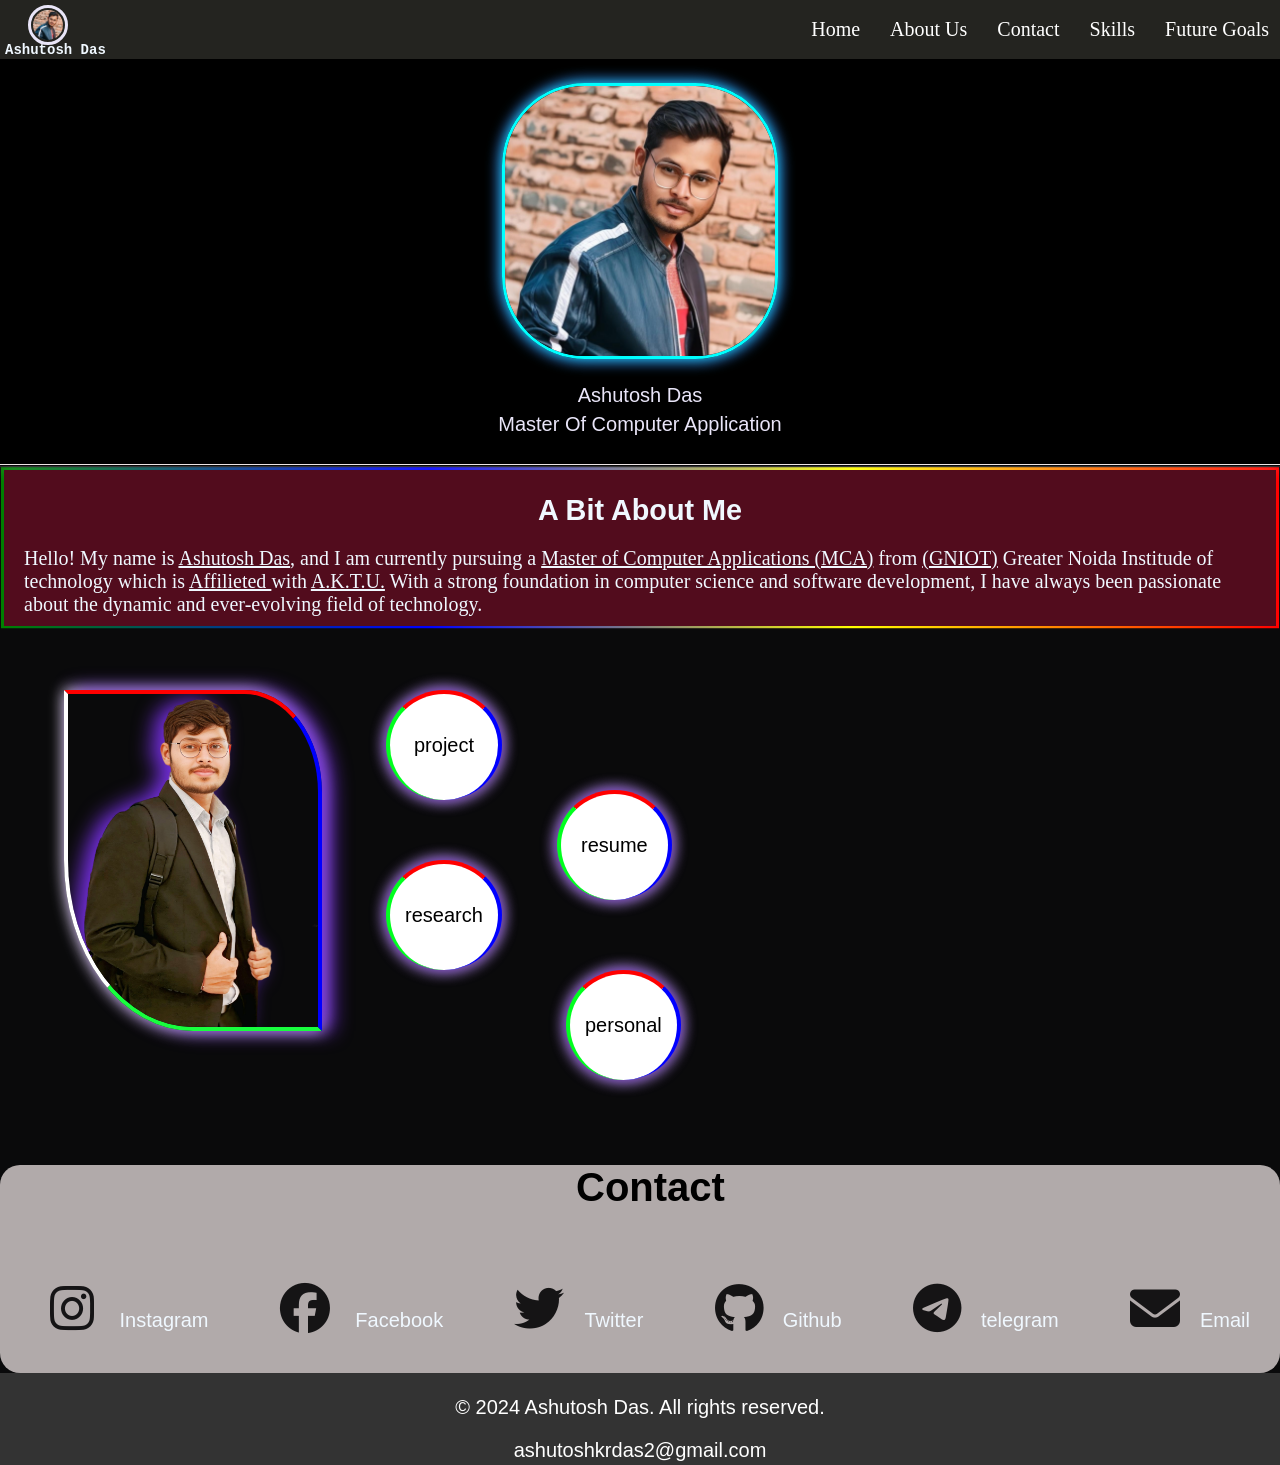
<file: index.html>
<!DOCTYPE html>
<html lang="en">
<head>
    <meta charset="UTF-8">
    <meta name="viewport" content="width=device-width, initial-scale=1.0">
    <title>Document</title>
    <link rel="stylesheet" href="port.css">
    <link rel="stylesheet" href="https://cdnjs.cloudflare.com/ajax/libs/font-awesome/6.6.0/css/all.min.css" integrity="sha512-Kc323vGBEqzTmouAECnVceyQqyqdsSiqLQISBL29aUW4U/M7pSPA/gEUZQqv1cwx4OnYxTxve5UMg5GT6L4JJg==" crossorigin="anonymous" referrerpolicy="no-referrer" />
</head>
<body>
      <nav class="navbar">
        <div class="logo" style="margin: 0px;"> 
          <img src="ashu..jpg" alt="Web Logo"><br><span style="color: aliceblue; font-family: 'Courier New', Courier, monospace; font-size: 14px; font-weight: bold;">Ashutosh Das</span> <!-- Image/logo -->
        </div>


        <input type="checkbox" id="toggle">
        <label for="toggle" class="hamburger">
          <span></span>
          <span></span>
          <span></span>
        </label>


        <div class="nav-links">
          <a href="#home">Home</a>
          <a href="#about">About Us</a>
          <a href="#contact">Contact</a>
          <a href="#Skills">Skills</a>
          <a href="#">Future Goals</a>
        </div>
      </nav>

      

      <!-- from here start the content of page -->

      <div class="profile">
        <video muted loop autoplay>
          <source src="background image.mp4" type="video/mp4">
          
        Your browser does not support the video tag.
        </video>
        
        <img src="ashu..jpg" alt="image">
        <div class="name">Ashutosh Das</div>
        <div class="taitle">Master Of Computer Application</div>
      </div>

       <div class="border"> </div>

          <!-- from here start A Bit About Me -->

    
    <div class="about-me">
          <h1>A Bit About Me</h1>
          <span>
              Hello! My name is <u>Ashutosh Das</u>, and I am currently pursuing a <u>Master of Computer Applications (MCA)</u> from <u>(GNIOT)</u> Greater Noida Institude of technology which is <u>Affilieted </u>with <u>A.K.T.U.</u> With a strong foundation in computer science and software development, I have always been passionate about the dynamic and ever-evolving field of technology.
            </span>
    </div>
 
    <div style="height:50px">
        
    </div>
                     <!-- from here start photo & links -->
     
    <div class="container">
      <div class="photo-box">
        <img src="bgphoto.png" alt="Placeholder image 192x256" />
      </div>
      <div class="links-box">
        <a href="#" class="project">project</a>
        <a href="#" class="resume">resume</a>
        <a href="#" class="research">research</a>
        <a href="#" class="personal">personal</a>
      </div>
    </div>

    <div style="height:100px"></div>



                       <!--star social media section -->
             
    <div class="contact">
        
            <h2 style="color: black; font-size: 40px;">Contact</h2>
            <div class="containerr">        
                <p><a href="https://www.instagram.com/ashutoshkr.das/profilecard/?igsh=MWtyaXlhMGVibzJrZQ==" target="_blank"><i class="fa-brands fa-instagram"></i></a> <span>Instagram</span> </p>

                <p><a href="https://www.facebook.com/profile.php?id=100044389001388&mibextid=ZbWKwL" target="_blank"> <i class="fa-brands fa-facebook"></i></a> <span>Facebook</span></p>

                <p> <a href="https://x.com/Ashutosh_Da?t=f7Nv7oycSQms4dz9CK__jA&s=09" target="_blank"> <i class="fa-brands fa-twitter"></i></a><span>Twitter</span></p>

                <p> <a href="https://github.com/AshutoshDas62" target="_blank"> <i class="fa-brands fa-github"> </i></a><span>Github</span></p>

                <p> <a href="https://t.me/Ashutoshdas12" target="_blank"><i class="fa-brands fa-telegram"></i></a><span>telegram</span></p>
                <p class="not"> <a href="P:\My portfolio\element\Emailform.html" target="_blank"><i class="fa-solid fa-envelope"></i></a><span>Email</span></p>
            </div>
    </div>
   
                                       <!-- Footer -->
  <div class="footer">
    <footer>
        <p>&copy; 2024 Ashutosh Das. All rights reserved.</p><span> ashutoshkrdas2@gmail.com </span>
    </footer>
  </div>
    
      
</body>
</html>
</file>
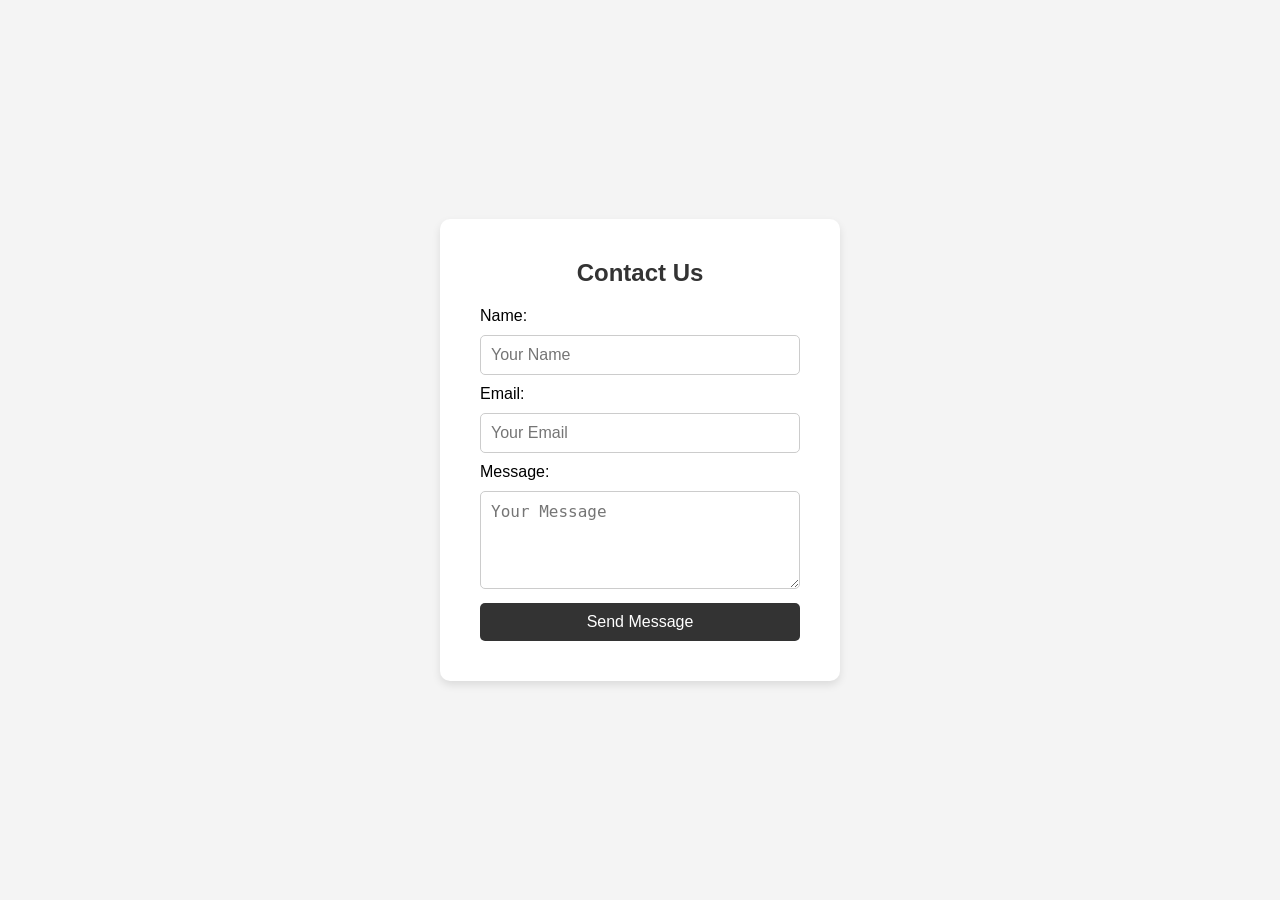
<file: Emailform.html>
<!DOCTYPE html>
<html lang="en">
<head>
  <meta charset="UTF-8">
  <meta name="viewport" content="width=device-width, initial-scale=1.0">
  <title>Email Form</title>
  <style>
    /* Basic reset */
    * {
      margin: 0;
      padding: 0;
      box-sizing: border-box;
    }
    /* global section--> */
    body {     
      font-family: Arial, sans-serif;
      background-color: #f4f4f4;
      padding: 20px;
      display: flex;
      justify-content: center;
      align-items: center;
      height: 100vh;
    }

    /* Form container */
    .form-container {
      background-color: white;
      padding: 40px;
      border-radius: 10px;
      box-shadow: 0 4px 8px rgba(0, 0, 0, 0.1);
      max-width: 400px;
      width: 100%;
    }

    /* Form heading */
    .form-container h2 {
      text-align: center;
      margin-bottom: 20px;
      color: #333;
    }

    /* Styling input fields */
    .form-container input,
    .form-container textarea {
      width: 100%;
      padding: 10px;
      margin: 10px 0;
      border: 1px solid #ccc;
      border-radius: 5px;
      font-size: 16px;
    }

    /* Submit button */
    .form-container button {
      width: 100%;
      padding: 10px;
      background-color: #333;
      color: white;
      border: none;
      border-radius: 5px;
      cursor: pointer;
      font-size: 16px;
    }

    /* Submit button hover effect */
    .form-container button:hover {
      background-color: #555;
    }
  </style>
</head>
 <!-- body started-->
<body>

  <!-- Form container -->
  <div class="form-container">
    <h2>Contact Us</h2>
    <!-- Simple form -->
    <form action="https://api.web3forms.com/submit" method="POST""> <!-- action attribute use for email service from the web3forms.com  -->
      <!-- Name input -->
      <input type="hidden" name="access_key" value="70945ac9-45a2-4215-8212-7f8e2ecabf26">
      <label for="name">Name:</label>
      <input type="text" id="name" name="name" placeholder="Your Name" required>

      <!-- Email input -->
      <label for="email">Email:</label>
      <input type="email" id="email" name="email" placeholder="Your Email" required>

      <!-- Message textarea -->
      <label for="message">Message:</label>
      <textarea id="message" name="message" placeholder="Your Message" rows="4" required></textarea>

      <!-- Submit button -->
      <button type="submit" onclick="sendemails">Send Message</button>
    </form>
  </div>
 
  
</body>
</html>
</file>
<file: port.css>
body {
    font-family: Arial, sans-serif;
    background-color:#0a0a0b;
    margin: 0%;
    color: aliceblue;
  }



  /* navigation bar started */
  .navbar {
    display: flex;
    justify-content: space-between;
    align-items: center;
    padding: 0px 5px;
    font-size: 20px;
    box-shadow: 0 0 10px 0 black;
    background-color: rgb(36, 36, 32);
    }


 /* image within the navigation bar */
    .navbar img {
        width: 30px;             /* Adjust image size */
        height: 30px;
        border-radius: 50%;   /* Circle image */
        border: #e9e5f8;
        border-style: solid;
        padding: 2px;
        margin: 5px 0px -14px 23px;
     }


     /* name written as Ashutosh Das bottum of navigation bar image */
      #name{
        font-family: "Playwrite DE Grund", cursive;
         color: #e9e5f8;
        }
   

     /* links of navigation bar */
      .nav-links {
        display: flex;           /* Display links in a row */
        gap: 30px;                  /* Space between links */
       padding: 6px;              /* Space between links */
      }

      .nav-links a:hover {
        text-decoration: underline;
        font-size: 25px;
       -webkit-text-stroke: 1px #6b13d6;
        border-color: #e9e5f8;

      }
 
    .navbar a{
        color: white;
        text-decoration: none;
        font-family: "Playwrite DE Grund", cursive;        /* Font size */
        } 


      /* hidden menu when low resulation or less screen size */
        .hamburger {
            display: none;
            flex-direction: column;
            cursor: pointer;
            gap: 5px;
          }

        .hamburger span {
            width: 25px;
            height: 3px;
            background: white;
            border-radius: 2px;
            transition: 0.3s;
          }

          #toggle {
            display: none;
          }
          

          /* use for gape in links or navigation element for the less then 624px resulaton*/
          @media (max-width: 624px){
            .nav-links{
            gap: 15px;
                   } 
            .navbar img{
                margin: 5px 0px -6px 23px;
            }   
          }
          @media (max-width: 488px){
            .nav-links{
            gap: 12px;
                   }   
          }
          @media (max-width: 412px){
            .nav-links{
            gap: 10px;
                   }   
          }

          /* use for decrease font size of navogation element */
          @media (max-width: 608px){    
            .navbar{
            font-size: 16px;
        }
          }

          @media (max-width: 482px){
            .navbar{
            font-size: 12px;
        }
    }



       /* this code for hamburger menu working when 400px resulaton happend then hamburger menu show*/
          @media (max-width: 400px) {
            .nav-links {
              position: absolute;
              top: 57px;
              left: 253px;
              right: 0px;
              background: gray;
              flex-direction: column;
              display: none;
              text-align: right;
              padding: 10px 0;
              width: -50%;
              
             color: black;
             padding: 0px 15px;
            }
          
            .nav-links li {
              margin: 10px 15px;
            }
          
            .hamburger {
              display: flex;
            }
          
            #toggle:checked ~ .nav-links {
              display: flex;
            }
            .navbar a{
                color: black;
                font-style: bold;
                font-family:Georgia, 'Times New Roman', Times, serif
                } 
          }
            /* here end of code of hamburger working */
         
         /*----------------------------------------END NAVIGATION CODING------------------------------------*/



  /*_____________________________________________starting profile images_______________________________*/
.profile{
  position: relative;
  overflow: hidden;
  width: 100%;
  height: auto;
  font-size: 20px;
  color: #e9e5f8;
  background-color: rgb(0, 0, 0);
}
.profile video{
  
  width: 100%;
  height: 400px;
  object-fit: cover;
  z-index: -1;
}
.profile img{
  position: absolute;
  width: 270px;
  height: auto;
  top: 40%;
  left: 50%;
  transform:translate(-50%, -50%);
  border-radius: 30%;
  border: 3px solid cyan;
  box-shadow: 0px 0px 15px cyan,0px 0px 15px rgb(94, 14, 198);
 
}
.name{
  position: absolute;
  width: -1px;
  height: auto;
  top: 83%;
  left: 50%;
  transform:translate(-50%, -50%);
  padding: 0%;
  margin: 0%;
 }
 .taitle{
  position: absolute;
  width: -1px;
  height: auto;
  top: 90%;
  left: 50%;
  transform:translate(-50%, -50%);
  padding: 0%;
  margin: 0%
 }

 @media (max-width:567px){
  .taitle{
    font-size: 19px;
    
  } 
}
@media (max-width:539px){
  .taitle{
    font-size: 17px;
    
  } 
}
@media (max-width:482px){
  .taitle{
    font-size: 16px;
   
  } 
}
@media (max-width:454px){
  .taitle{
    font-size: 12.1px;
    
  } 
}


/* border using for gap between two sections*/
.border{
  height: 1px;
  width: 100%;
  border-top: 1px solid rgb(237, 229, 229);
  box-shadow: 0px 0px 1px rgb(232, 227, 227),0px 0px 15px rgb(253, 249, 250);
}



/*___________________________________starting about section______________________________________*/
.about-me {
  display: flex;
  flex-direction: column;
  align-items: center;
  background: #520c1d;
  position: relative;
  padding: 5px 5px 5px 5px ;
  margin: 4px;
 }

.about-me h1{
  font-size: 1.8rem;  
  align-items: center;
}

.about-me span {
  font-size: 20px;
 font-family: "Playwrite DE Grund", cursive;
 padding: 0px 5px 5px 15px;

}
.about-me span:hover{
  font-size: px;
}


.about-me::after{
  content: '';
  position: absolute;
  height: 100%;
  width: 100%;
  background-image: linear-gradient(to left, red , yellow, blue,green);
  top: 50%;
  left: 50%;
  translate: -50% -50%;
  padding: 3px;
  z-index: -1;
}
/*___________________________________________________ending about section_____________________*/





/*_______________________starting photo & links section--> resume,personal,resarch,project______________*/ 


.container {
  display: flex;
  flex-wrap: wrap;
  max-width: auto;
  width: 100%;
}
  
.photo-box {
  margin-left: 5%;
  margin-top: 10px;
  width: 250px;
  height:auto;
  overflow: hidden;
  display: flex;
  border-bottom: 4px solid rgb(24, 253, 62);
  border-top: 4px solid red;
  border-left: 4px solid white;
  border-right: 4px solid blue;
  box-shadow: 10px 0px 20px rgb(117, 47, 223),0px 0px 15px rgb(254, 253, 255);
  
  border-bottom-left-radius: 50%;
  border-top-right-radius: 30%;
  
}
.photo-box img {
  width: 100%;
  height: auto;
  object-fit: cover;
  filter: drop-shadow(-10px 0 10px rgb(117, 47, 223));
}
.links-box {
  position: relative;
  width: 256px;
  height: auto;
  justify-content: center;
  align-items: center;
  margin-top: 10px;
  margin-left: 100px;
  gap: 100px;
}
.links-box a {
  position: absolute;
  width: 100%;
  height: auto;
  border-right: 4px solid blue;
  border-left: 4px solid rgb(0, 255, 30);
  border-top: 4px solid rgb(255, 0, 0);
  box-shadow: 0px 0px 15px rgb(95, 19, 202),0px 0px 15px rgb(254, 253, 255);
  background: white;
  border-radius: 100%;
  padding: 6px 24px;
  text-decoration: none;
  color: black;
  margin-left:-100px;
  display: inline-block;
  font-size: 20px;
  font-weight: 500;
  white-space: nowrap;
}
.links-box a.project {
 
  left: 64px;
  height: 60px;
  align-items: center;
  width: auto;
  padding-left: 24px;
  padding-top: 40px;
  padding-right: 24px;

}
.links-box a.resume {
  top: 100px;
  left: 40px;
  margin-left: 95px;                                   

  height: 60px;
  align-items: center;
  width: auto;
  padding-left: 20px;
  padding-top: 40px;
  padding-right: 20px;
  
}
.links-box a.research {
  top: 170px;
  left: 144px;
  height: 60px;
  align-items: center;
  width: auto;
  padding-left: 15px;
  padding-top: 40px;
  padding-right: 15px;
  margin-left: -180px;
}
.links-box a.personal {
  top: 280px;
  left: 144px;
  height: 60px;
  align-items: center;
  width: auto;
  padding-left: 15px;
  padding-top: 40px;
  padding-right: 15px;
  margin-left: 0px;
}



/* FROM HERE STARTING EDITING OG PHOTO & LINKS AS RESULATION OR RESPONSIVE */

@media (max-width:647px){
  .links-box {
    position: relative;
    width: 150px;
    height: 200px;
    margin-top: 50px;
    gap: 20px;
  }
}
@media (max-width:641px){
  .links-box {
    position: relative;
    width: 1px;
    margin-top: -350px;
    margin-left: 40px;
    
  }
  .links-box a {
    padding: 0px;
  }
  
  
}
@media (max-width:641px){
  .links-box a.research {
    margin-top: -100px;
  }
  .container {
    margin-top: 40px;
    width: 40%;
  }
    
  .photo-box {
    margin-left: 5%;
  }

}
@media (max-width:640px) {
 .container {
    display: flex;
    align-items: center;
     font-family: Arial, sans-serif;
    display: flex;
    justify-content: center;
    align-items: center;
    height: 10vh;
 }
  .links-box {
    gap: 10px;
    margin-left: 400px;
    
  }
   .links-box a {
    padding: 10px 20px;
    text-align: center;
  } 
 .links-box a.project {
  top: -50px;
  left: 64px;
  height: 60px;
  padding: 40px 24px 10px 24px;
 }
  .links-box a.resume {
  top: -50px;
  left: 40px;
  margin-left: 95px;                                   
  height: 60px;
  padding: 40px 20px 10px 20px;
  
  }
 .links-box a.research {
  top: 255px;
  left: 144px;
  height: 60px;
  padding: 40px 15px 10px 15px;
  margin-left: -180px;
 }
 .links-box a.personal {
  top: 155px;
  left: 135px;
  height: 60px;
  padding: 40px 15px 10px 15px;
  }
}

@media (max-width:618px) {
 
   .links-box {
    display: flex;
    flex-direction: column;
    gap: 10px;
    margin-left: 400px;
    margin-top: -300px;
    
  }
}


@media (max-width:560px) {
  
  .links-box {
    margin-left: 380px;
    margin-top: -250px;
    
  }
  .links-box a.project {
  top: -50px;
  left: 60px;
  height: 60px;
  padding: 40px 24px 10px 24px;

  }
  .links-box a.resume {
  top: -50px;
  left: 20px;
  margin-left: 95px;                                   
  height: 60px;
  padding: 40px 20px 10px 20px;
   }
 .links-box a.research {
  top: 230px;
  left: 140px;
  height: 60px;
  padding: 40px 15px 10px 15px;
  margin-left: -180px;
}
 .links-box a.personal {
  top: 130px;
  left: 115px;
  height: 60px;
  padding: 40px 15px 10px 15px;
}

}

@media (max-width:544px){
  .links-box a.project {
  top: -43px;
  left: 55px;
  height: 60px;
  padding: 40px 24px 10px 24px;
}
  .links-box a.resume {
  top: -50px;
  left: 110px;
  margin-left: -10px;                                   
  height: 60px;
  padding: 40px 20px 10px 20px;
   }
 .links-box a.research {
  top: 230px;
  left: 130px;
  height: 60px;
  padding: 40px 15px 10px 15px;
  margin-left: -180px;
 }
 .links-box a.personal {
  top: 130px;
  left: 100px;
  height: 60px;
  padding: 40px 15px 10px 15px;
 }
}



@media (max-width:544px){
 .links-box {
    display: flex;
    flex-direction: column;
    gap: 10px;
    margin-left: 360px;
    margin-top: -250px;
    
  }

}


@media (max-width:490px){
 .links-box {
    margin-left: 360px;
    margin-top: -210px;
    
  }
  .links-box a.project {
  top: -43px;
  left: 50px;
  height: 60px;
  padding: 40px 24px 10px 24px;

  }
  .links-box a.resume {
  top: -45px;
  left: 100px;
  margin-left: -10px;                                   
  height: 60px;
  padding: 40px 20px 10px 20px;
  }
 .links-box a.research {
  top: 210px;
  left: 130px;
  height: 60px;
  margin-left: -180px;
  padding: 40px 15px 10px 15px;
 }
 .links-box a.personal {
  top: 110px;
  left: 90px;
  height: 60px;
  padding: 40px 15px 10px 15px;
 }
}


@media (max-width:480px){
 .links-box {
    gap: 1px;
    margin-left: 360px;
    margin-top: -205px;
  }
  .links-box a.project {
    font-size: 20px;
    font-style:italic;
    top: -43px;
    left: 45px;
    height: 45px;
    padding: 30px 15px 17px 15px;
  }
  .links-box a.resume {
  top: -45px;
  left: 80px;
  margin-left: px;                                   
  font-size: 20px;
  height: 45px;
  font-style:italic;
  padding: 30px 10px 17px 15px;  
  
  }
 .links-box a.research {
  top: 200px;
  left: 125px;
  height: 45px;
  font-size: 20px;
  font-style:italic;
  padding: 30px 10px 17px 8px;  
  margin-left: -180px;
 }
 .links-box a.personal {
  top: 100px;
  left: 70px;
  height: 45px;
  font-size: 20px;
  font-style:italic;
  padding: 30px 10px 17px 10px;  
  
 }

}


@media (max-width:441px){
.links-box {
    gap: 10px;
    margin-left: 360px;
    margin-top: -205px;
  }
  .links-box a.project {
  top: -8px;
  left: 30px;
  height: 28px;
  padding: 20px 15px 10px 10px; 
}
  .links-box a.resume {
  top: -10px;
  left: 53px;
  font-size: 20px;
  height: 28px;
  padding: 20px 7px 10px 7px;  
  
  }
 .links-box a.research {
  top: 200px;
  left:115px;
  height: 30px;
  font-size: 20px;
  padding: 20px 3px 10px 1px;  
  
 }
 .links-box a.personal {
  top: 100px;
  left: 47px;
  height: 30px;
  font-size: 20px;
   padding: 20px 3px 10px 1px;  
 }

}


@media (max-width:393px){
.links-box {
    
    margin-left: 360px;
    margin-top: -205px;
  }
  .links-box a.project {
   top: 0px;
  left: 50px;
  height: 10px;
  padding: 3px 25px 20px 25px; 
}
  .links-box a.resume {
  top: 60px;
  left: -37px;
  height: 10px;
  padding: 3px 25px 20px 20px;  
  
  }
 .links-box a.research {
  top: 220px;
  left: 135px;
  height: 15px;
   padding: 5px 20px 15px 15px;  
  
 }
 .links-box a.personal {
  top: 180px;
  left: -43px;
  height: 10px;
   padding: 3px 25px 20px 10px;  
  
 }

}

/*_______________________________________________ENDING OF PHOTO & LINKS SECTION__________________________*/




/*__________________________________________SATRTING SOCIAL MEDIA SECTION________________________________*/



/* social media links under the contact section */
.containerr {
   
    display: flex;       
    justify-content: space-between; 
    align-items: center;     
    padding: 10px 30px;      
    font-size: 20px;
  }

 .contact h2{
 margin-left:45%;
 }
.contact {
    background-color: #b1aaaa;
    border-radius: 20px;
    }
 /* used social media icons from fontosome */
.fa-brands {
    display: flex;       
    justify-content: space-between; 
    align-items: center;     
    padding: 10px 20px;      
    font-size: 50px;
    color: #151415;
}
 /*  this is email icon not fontosome element */
.fa-solid{
    display: flex;       
    justify-content: space-between; 
    align-items: center;     
    padding: 10px 20px;      
    font-size: 50px;
    color: #151415;
}
.fa-solid:hover{
  color: blue;
}
.fa-brands:hover{
    
  color: blue;

}


@media (max-width: 641px){
  .contact {
    margin-top:200px
    }
}
@media (max-width: 564px){
 .fa-brands {
  justify-content: space-between; 
  align-items: center;     
    
 }

 
.fa-solid{
    display: flex;       
    
    align-items: center;     
        
    font-size: 50px;
    color: #151415;

} 
.contact {
    margin-top:150px
    }
  .containerr span{
    display: none;

  }
    .containerr{
      margin:0px;
      padding:0px; 
    }

}


@media (max-width:530px){
  .containerr{
      margin-left:-15px;
      padding-left:0px; 
      
    }
}
@media (max-width:513px){
  .containerr{
    font-size:0px;
      
    }
    .fa-solid,.fa-brands{
      font-size:45px;
    }
}
@media (max-width:485px){
  .containerr{
    font-size:0px;
      
    }
    .fa-solid,.fa-brands{
      font-size:40px;
      margin-top:-20px;
    }
}
@media (max-width:457px){
  .containerr{
    font-size:0px;
      
    }
    .contact{
      margin-top:90px;
    }
    .fa-solid,.fa-brands{
      font-size:35px;
      margin-top:-28px;
      gap:0px;
      padding:0px 12px 2px 25px;
    }
}
@media (max-width:410px){
  .containerr{
    font-size:0px;
    }
    
    .fa-solid,.fa-brands{
      font-size:30px;
      margin-top:-20px;
    }
}
@media (max-width:381px){
  .containerr{
    font-size:0px;
      justify-content:none;
      margin-left: 4px;
    }
    .fa-brands{
      font-size:36px;
      margin:-20px 0px 5px 20px;
      padding-left:0px; 
    }
    .not{
      display: none;
    }
}

@media(max-widht:640px),(max-height:360px){
  .contact{
    margin-top: 250px;
  }
}


/*_____________________________________________ENDING OF SOCIAL MEDIA SECTION__________________*/



/*___________________________________________START FROM HERE FOOTER SECTION________________________________*/

footer {
  background-color: #333;
  color: #fff;
  text-align: center;
  padding: 3px;
  font-size: 20px;
}
</file>
